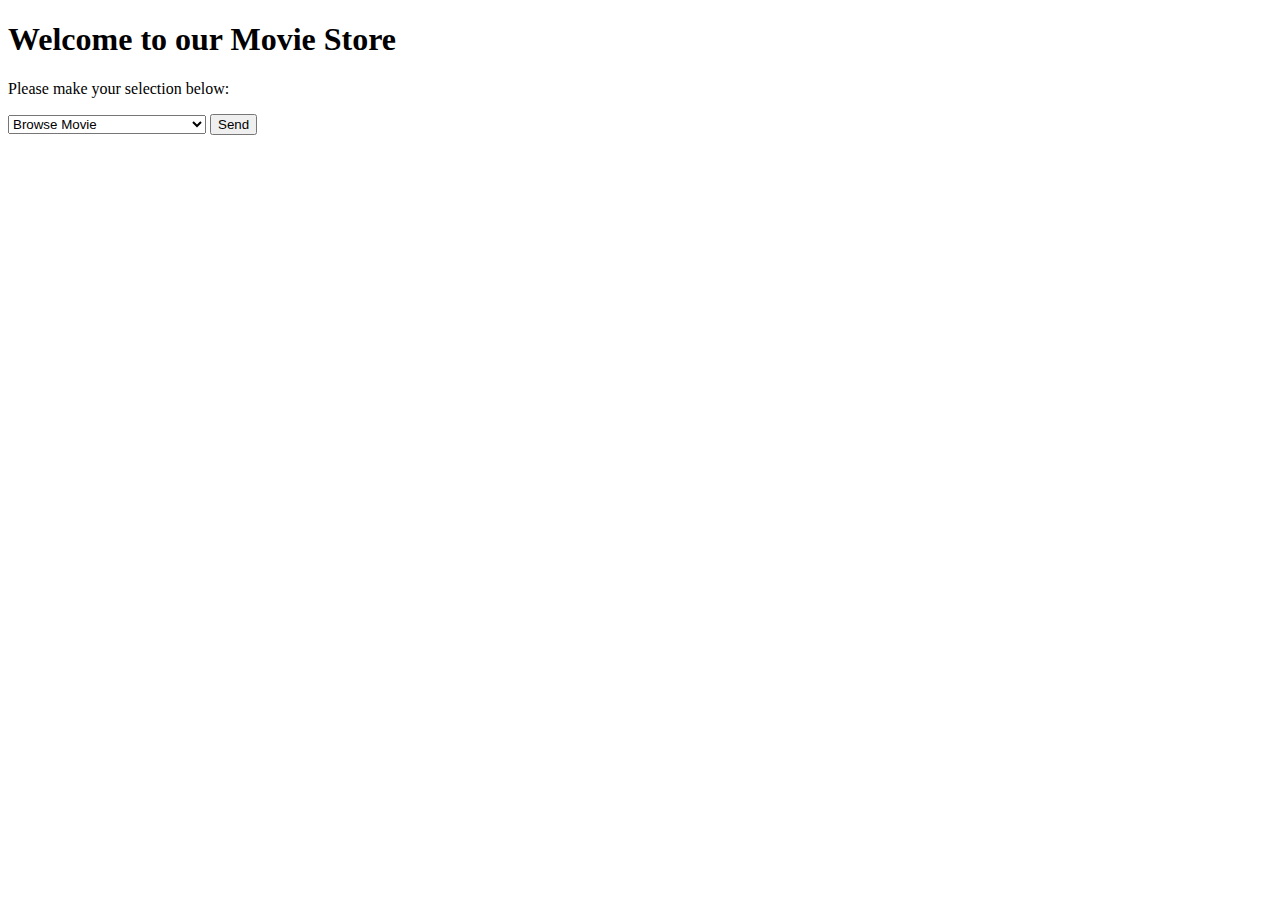
<file: Assignment3/Assignment3/Assignment3_Part6/target/Assignment3_Part6-1.0-SNAPSHOT/index.html>
<!DOCTYPE html>
<html>
    <head>
        <title>Movie Store</title>
        <meta http-equiv="Content-Type" content="text/html; charset=UTF-8">
    </head>
    <body>
        <h1>Welcome to our Movie Store</h1>
        <p> Please make your selection below:</p>
        <form action="movie" method="post">
            <input type="hidden" name="action" value="select"/>
            <select name="selection">
                <option value="browse">Browse Movie</option>
                <option value="add">Add New Movies to Database</option>
            </select>
            <button type="submit" value="submit">Send</button>
        </form>
    </body>
</html>
</file>
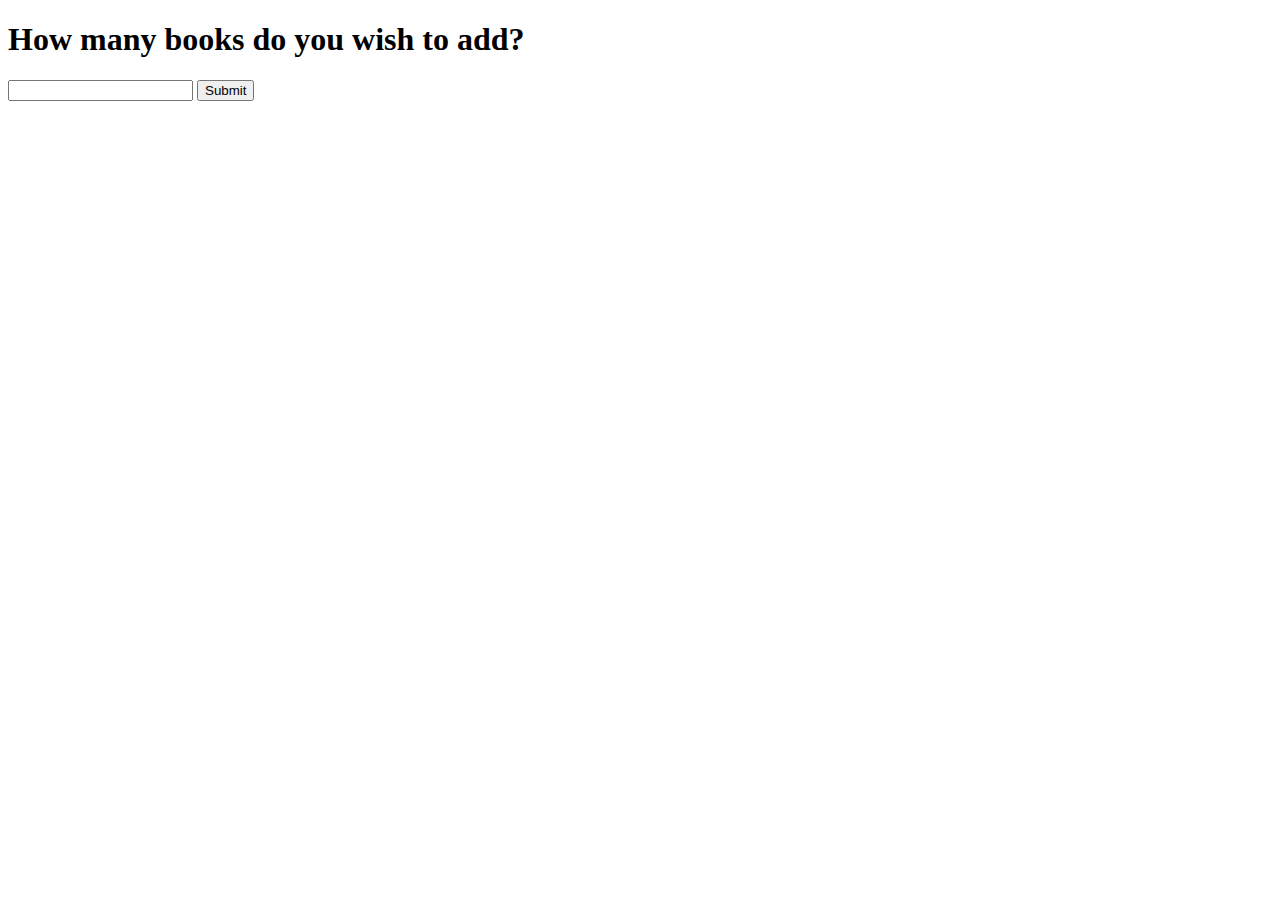
<file: Assignment3/Assignment3/Assignment3_Part7/target/Assignment3_Part7-1.0-SNAPSHOT/index.html>
<!DOCTYPE html>
<html>
<head>
    <title>Books Page</title>
    <meta http-equiv="Content-Type" content="text/html; charset=UTF-8">
</head>
<body>
<form action="books.do" method="post">
    <input type="hidden" name="action" value="addbooks"/>
    <h1>How many books do you wish to add?</h1>
    <input name="num" required="required"/>
    <button type="submit" value="submit">Submit</button>
</form>
</body>
</html>
</file>
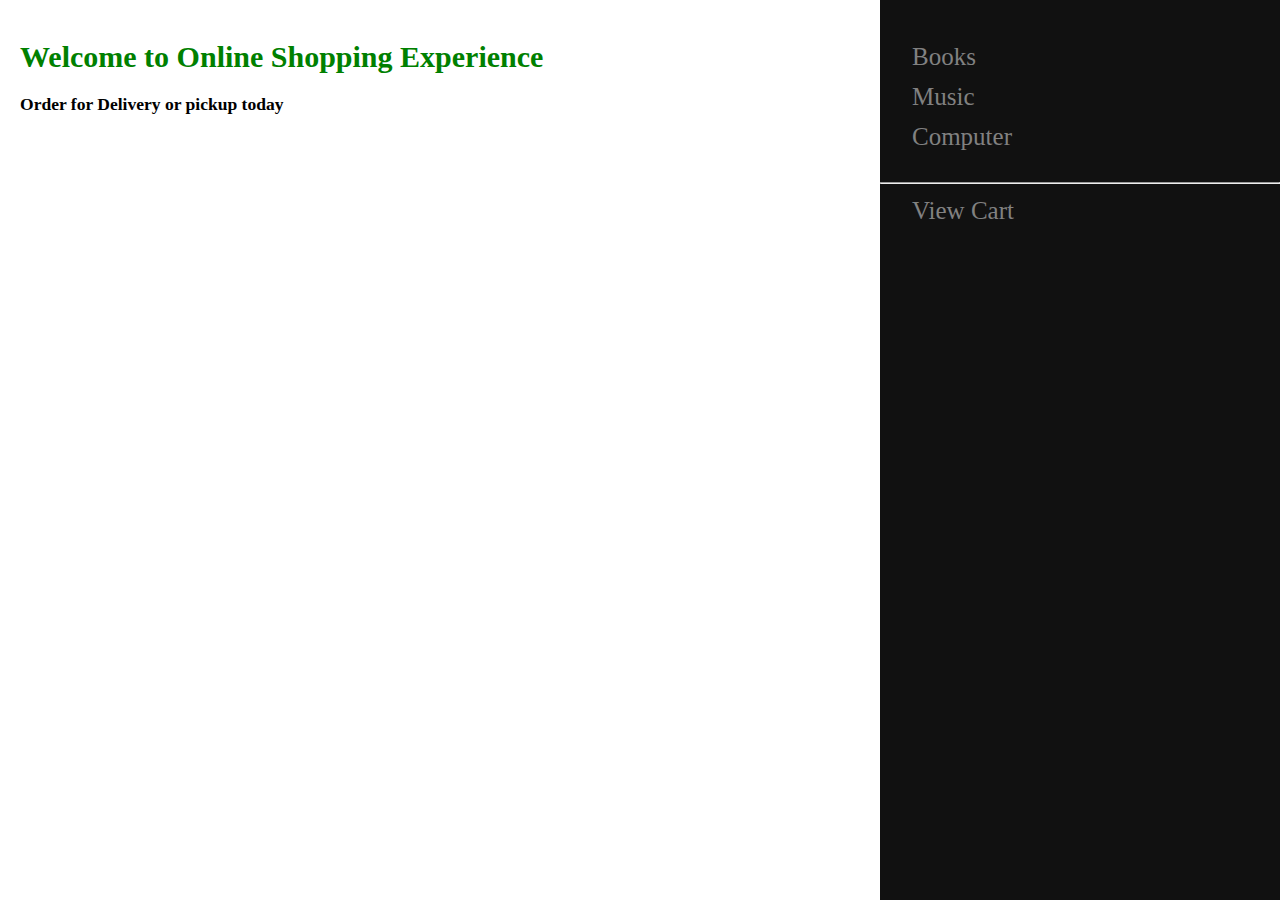
<file: Assignment3/Assignment3/Assignment3_Part8/target/Assignment3_Part8-1.0-SNAPSHOT/index.html>
<!DOCTYPE html>
<html>
    <head>
        <title>Shopping Cart</title>
        <link href="./css/nav.css" type="text/css" rel="stylesheet">
        <style type='text/css'>
            body {
                font: 15px verdana;
                margin: 10px;
                padding: 10px;
            }
            h1 {
                color: green;
            }
        </style>
    </head>
    <body>
        <div class="sidenav" id="mySidenav">
            <br>
            <a href="http://localhost:8080/Assignment3_Part8/product?param=Book">Books</a>
            <a href="http://localhost:8080/Assignment3_Part8/product?param=Music">Music</a>
            <a href="http://localhost:8080/Assignment3_Part8/product?param=Computer">Computer</a>
            <br><hr>
            <a href="http://localhost:8080/Assignment3_Part8/product?param=Cart">View Cart</a>
        </div>
        <div class="welcome-div">
            <h1>Welcome to Online Shopping Experience</h1>
            <h3>Order for Delivery or pickup today</h3>
        </div>
    </body>
</html>
</file>
<file: Assignment3/Assignment3/Assignment3_Part8/target/Assignment3_Part8-1.0-SNAPSHOT/css/nav.css>
.sidenav {
    height: 100%;
    width: 400px;
    position: fixed;
    z-index: 1;
    top: 0;
    right: 0;
    background-color: #111;
    overflow-x: hidden;
    padding-top: 20px;
}

.sidenav a {
    padding: 6px 6px 6px 32px;
    text-decoration: none;
    font-size: 25px;
    color: #818181;
    display: block;
}

.sidenav a:hover {
    color: #f1f1f1;
}

#main {
  transition: margin-left .5s;
  padding: 20px;
}

@media screen and (max-height: 450px) {
    .sidenav {
        padding-top: 15px;
    }

    .sidenav a {
        font-size: 18px;
    }
}
</file>
